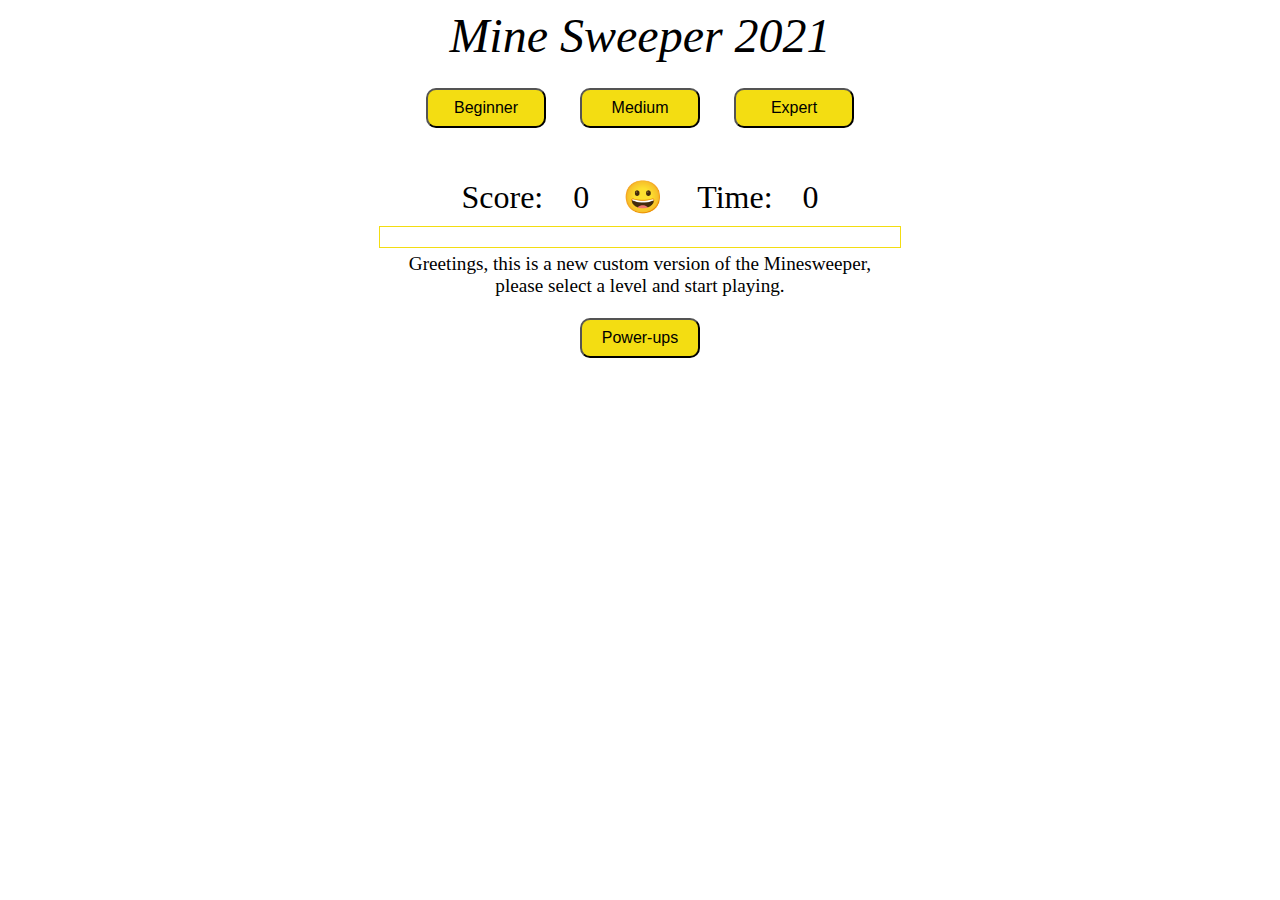
<file: index.html>
<!DOCTYPE html>
<html>
<head>
    <meta charset="UTF-8">
    <meta name="viewport" content="width=device-width, initial-scale=1.0">
    <meta http-equiv="X-UA-Compatible" content="ie=edge">
    <title>Document</title>
    <link rel="stylesheet" href="css/app.css">
</head>
<body onload="initGame()" onkeyup="moveKey(event)" oncontextmenu="return false">
    <span class="main-title">Mine Sweeper 2021</span>
    <div class="center">
        <button onclick="getGameLevel('bt1')"><span id="bt1">Beginner</span></button>
        <button onclick="getGameLevel('bt2')"><span id="bt2">Medium</span></button>
        <button onclick="getGameLevel('bt3')"><span id="bt3">Expert</span></button>
    </div>
    <div class="center">
        <span class ="main">Score:</span><span id="score" class ="main">0</span>
        <span id="smiley-face" class ="main smiley" onclick="starOver()">x</span>
        <span class ="main">Time:</span><span id="timer" class ="main">0</span>
    </div>
    <div class="game-board"></div>
    <!-- <button onclick="usePowerUps('bt4')"><span id="bt4">Power-ups</span></button> -->
    <!-- <button onclick="usePowerUps('bt5')"><span id="bt5">3 Lives</span></button>
    <button onclick="usePowerUps('bt6')"><span id="bt6">3 Hints</span></button>
    <button onclick="usePowerUps('bt7')"><span id="bt7">3 Safe Click</span></button> -->
    <div class="log-say"><span id="log01"><span></div> 
    <div class="power-ups"></div>
    <span class="power-ups-lifes"></span>
    <span class="power-ups-hints" onclick="useHints()"></span>
    <span class="power-ups-safeclick" onclick="useSafeClick()"></span>
    <div class="score-board"></div>
    <script src="js/main.js"></script>
    
    
</body>
</html>
</file>
<file: css/app.css>
body{
    text-align: center;
}
table {
    margin: auto;
    text-align: center;
    align-content: center;
    border: 0px solid black;
    right: 100px;
}
td{
    border: 0px solid black; 
}
/* .smiley:hover{
    transition: 1s; 
    cursor:pointer;
    transform: scale(2,2);
} */

button{
    background-color: rgb(243, 221, 18);
    transition: 1s;
    border-radius: 10px;
    margin: 15px;
    margin-bottom: 30px;
    font-size:1em;
    width: 120px;
    height: 40px;
    cursor:pointer;

}
button:hover{
    background-color: rgb(207, 189, 21);
    transition: 2s;
    cursor:pointer; 
}

.main {
    width: 80px;
    height: 80px;
    /* background-color: rgb(243, 221, 18); */
    transition: 1s;
    /* border-radius: 10px; */
    margin: 15px;
    margin-bottom: 50px;
    font-size:2em;
    text-align: center;
}
.cell {
    width: 40px;
    height: 40px;
    text-align: center;
    font-size: 1.5em;
}
.unVisible {
    background-color: rgb(243, 221, 18);
    transition: 1s;
    border-radius: 10px;
    cursor:pointer; 
}
.unVisible:hover{
    background-color: rgb(207, 189, 21);
    transition: 2s;
    cursor:pointer; 
}

.onMine{
    background-color: red;
    border-radius: 10px;
}
.center {
    margin: auto;
    align-content: center;
    width: 500px;
    border: 0px solid rgb(243, 221, 18);
    padding: 10px;
  }
.game-board{
    margin: auto;
    align-content: center;
    text-align: center;
    width: 500px;
    border: 1px solid rgb(243, 221, 18);
    padding: 10px;
}
.main-title{
    margin: auto;
    align-content: center;
    text-align: center;
    font-size: 3em;
    font-style: oblique;
    font-family: serif;
}
.power-ups{
    margin-top: 30px;
}
.power-ups-lifes{
    transition: 1s;
    border-radius: 10px;
    margin: 5px;
    margin-bottom: 30px;
    font-size:1em;
    width: 120px;
    height: 40px;
    font-size: 2em;
}
.power-ups-hints{
    transition: 1s;
    border-radius: 10px;
    margin: 5px;
    margin-bottom: 30px;
    font-size:1em;
    width: 120px;
    height: 40px;
    font-size: 2em; 
}
.power-ups-safeclick{
    transition: 1s;
    border-radius: 10px;
    margin: 5px;
    margin-bottom: 30px;
    font-size:1em;
    width: 120px;
    height: 40px;
    font-size: 2em; 
}
.log-say{
    margin: auto;
    text-align: center;
    transition: 1s;
    text-overflow: clip;
    margin-top: 5px;
    margin-bottom: 2px;
    width: 500px;
    height: 20px;
    font-family: Cambria, Cochin, Georgia, Times, 'Times New Roman', serif;  
    font-size: 1.2em;
}
</file>
